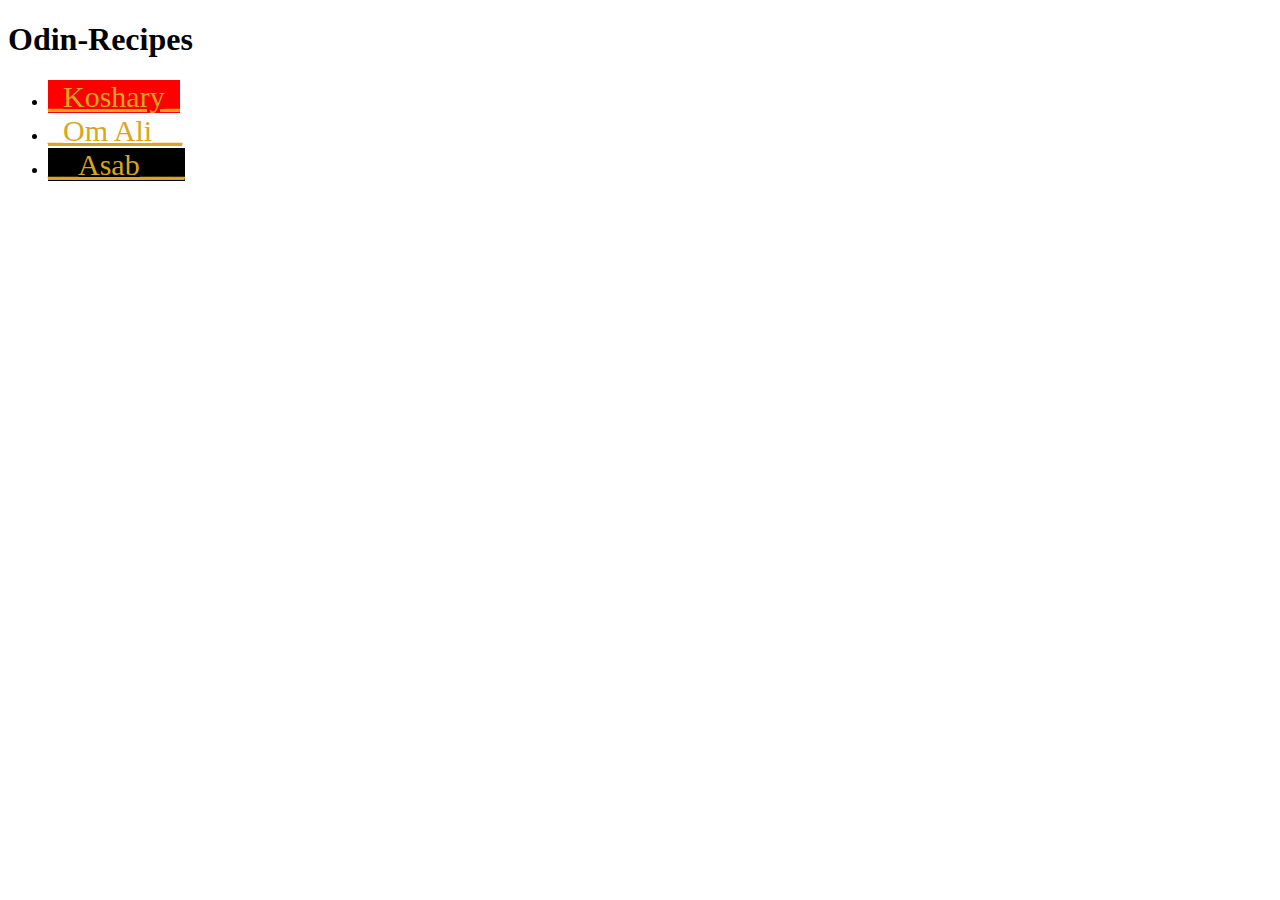
<file: index.html>
<!DOCTYPE html>

<html lang="en">
    <head>
        <meta charset="utf-8">
        <title>Odin-Recipes</title>
        <link href="./styles/homepage.css" rel="stylesheet">
    </head>

    <body>
        <h1>Odin-Recipes</h1>
        <ul>
            <li><a class="red text" href="./recipes/koshary.html" target="_blank" rel="noopener noreferrer">_Koshary_</a></li>
            <li><a class="white text" href="./recipes/om_ali.html" target="_blank" rel="noopener noreferrer">_Om Ali__</a></li>
            <li><a class="black text" href="./recipes/asab.html" target="_blank" rel="noopener noreferrer">__Asab___</a></li>
        </ul>
    </body>
</html>
</file>
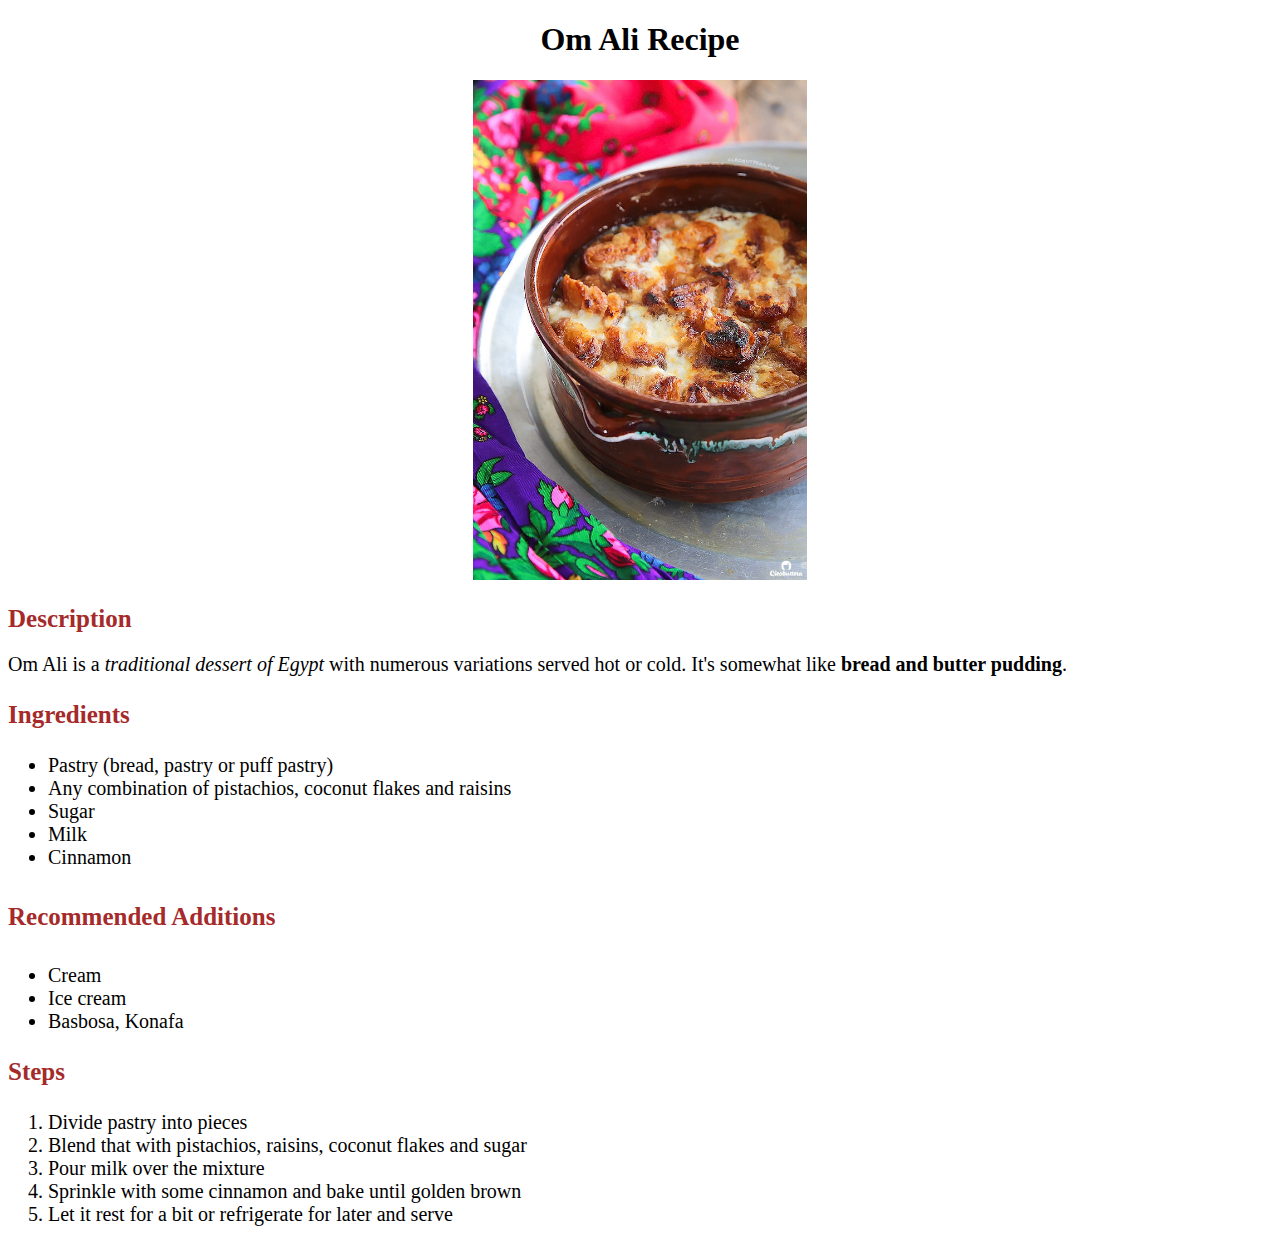
<file: recipes/om_ali.html>
<!DOCTYPE html>

<html lang="en">
    <head>
        <meta charset="utf-8">
        <title>Om Ali</title>
        <link href="../styles/recipe.css" rel="stylesheet">
    </head>
    <body>
        <h1 class="center">Om Ali Recipe</h1>
        <div class="center"><img src="../img/om_ali.jpg" class="img" alt="Clay casserole with nuts and pastry soaked in sugary milk baked golden brown surface"></div>
        <h2 class="om_ali">Description</h2>
        <p>Om Ali is a <em>traditional dessert of Egypt</em> with numerous variations served hot or cold. It's somewhat like<strong> bread and butter pudding</strong>.</p>
        <h3 class="om_ali">Ingredients</h3>
        <ul>
            <li>Pastry (bread, pastry or puff pastry)</li>
            <li>Any combination of pistachios, coconut flakes and raisins</li>
            <li>Sugar</li>
            <li>Milk</li>
            <li>Cinnamon</li>
        </ul>
        <h4 class="om_ali">Recommended Additions</h4>
        <ul>
            <li>Cream</li>
            <li>Ice cream</li>
            <li>Basbosa, Konafa</li>
        </ul>
        <h3 class="om_ali">Steps</h3>
        <ol>
            <li>Divide pastry into pieces</li>
            <li>Blend that with pistachios, raisins, coconut flakes and sugar</li>
            <li>Pour milk over the mixture</li>
            <li>Sprinkle with some cinnamon and bake until golden brown</li>
            <li>Let it rest for a bit or refrigerate for later and serve</li>
        </ol>
    </body>
</html>
</file>
<file: styles/homepage.css>
.red{
    background-color: red;
}

.white{
    background-color: white;
}

.black{
    background-color: black;
}

.text{
    font-size: 30px;
    color:goldenrod;
}
</file>
<file: styles/recipe.css>
.center{
    text-align: center;
}

p,li{
    font-size: 20px;
}

h2,h3,h4{
    font-size: 25px;
}

.koshary{
    color: red;
}

.asab{
    color: rgb(197, 255, 80);
}

.om_ali{
    color: brown;
}

.img{
    height: 500px;
    width: auto;
}
</file>
